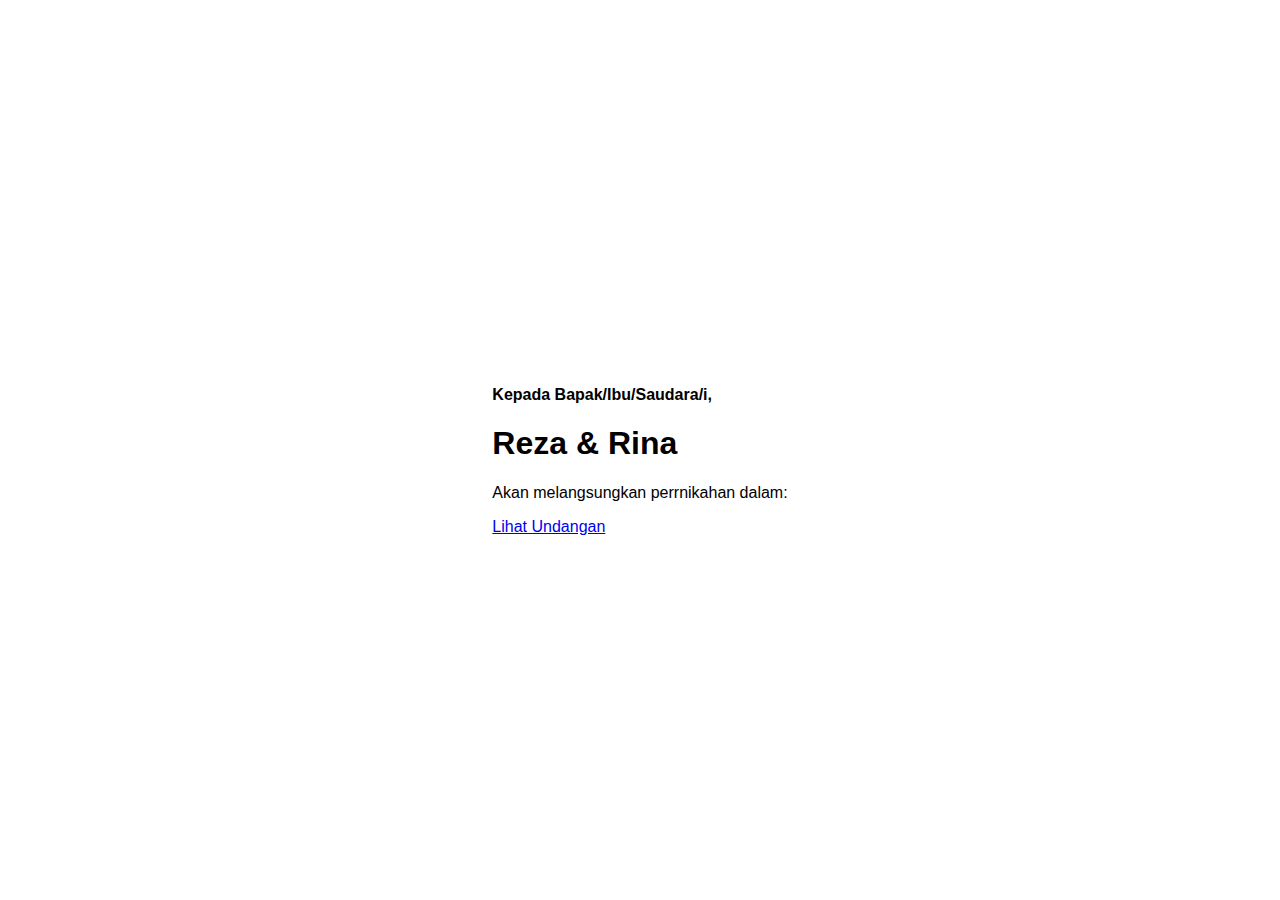
<file: coba.html>
<!DOCTYPE html>
<html lang="en">
  <head>
    <meta charset="UTF-8" />
    <meta name="viewport" content="width=device-width, initial-scale=1.0" />
    <title>Animasi Halaman</title>
    <link
      rel="stylesheet"
      href="https://cdnjs.cloudflare.com/ajax/libs/animate.css/4.1.1/animate.min.css"
    />
    <style>
      body {
        font-family: Arial, sans-serif;
        display: flex;
        justify-content: center;
        align-items: center;
        height: 100vh;
        margin: 0;
      }

      .container {
        text-align: center;
      }
    </style>
  </head>
  <body>
    <section
      id="hero"
      class="hero w-100 h-100 p-3 mx-auto text-center d-flex justify-content-center align-items-center text-white"
    >
      <main>
        <h4 class="animate__animated animate__zoomInDown animate__slow">
          Kepada <span>Bapak/Ibu/Saudara/i, </span>
        </h4>
        <h1
          class="animate__animated animate__zoomIn animate__slow animate__delay-2s"
        >
          Reza & Rina
        </h1>
        <p class="animate__animated animate__zoomInUp animate__slow">
          Akan melangsungkan perrnikahan dalam:
        </p>
        <div
          class="simply-countdown animate__animated animate__bounceIn animate__slower animate__delay-2s"
        ></div>
        <a
          href="#home"
          class="btn btn-lg mt-4 animate__animated animate__fadeIn animate__slower animate__delay-2s"
          id="nextPage"
        >
          Lihat Undangan
        </a>
      </main>
    </section>

    <script>
      document
        .getElementById("nextPage")
        .addEventListener("click", function (event) {
          event.preventDefault();
          document.body.innerHTML = `
        <div class="container">
          <h1 id="text" class="animate__animated animate__bounceIn">Terima Kasih Telah Hadir</h1>
        </div>
      `;
        });
    </script>
  </body>
</html>
</file>
